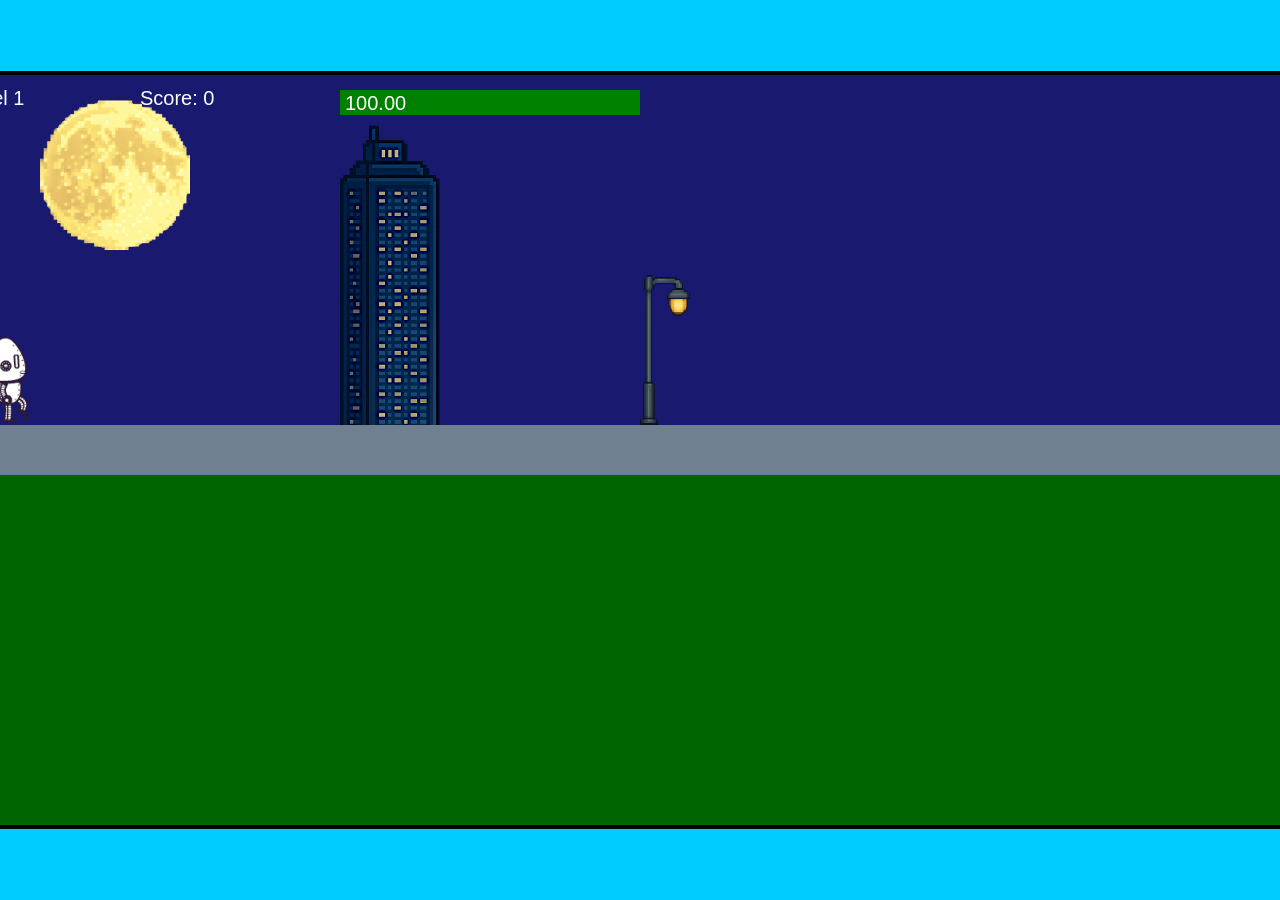
<file: fsd-projects/runtime/index.html>
<!DOCTYPE html>
<html lang="en">
  <head>
    <meta charset="UTF-8" />
    <meta name="viewport" content="width=device-width, initial-scale=1.0" />
    <title>Runtime Neo</title>
    <link rel="stylesheet" href="runtime.css" />
    <script src="https://code.jquery.com/jquery-3.1.0.js"></script>
    <script src="setup.js"></script>
    <script src="levels.js"></script>
    <script src="scenery.js"></script>
    <script src="student.js"></script>
    <script src="main.js"></script>
  </head>
  <body id="body">
    <canvas id="gameCanvas" width="1400" height="750"></canvas>
    <img id="player" src="images/halle.png" />
    <img id="projectile" src="images/projectile.png" />
    <img id="basicPlatform" src="images/interactable/basicPlatform.png" />
    <img id="spikes" src="images/interactable/spikes.png" />
    <img id="bug" src="images/interactable/bug.png" />
    <img id="healthUp" src="images/interactable/healthUp.png" />
    <img id="flag" src="images/interactable/flag.png" />
    <img id="moon" src="images/backgrounds/moon.png" />
    <img id="building" src="images/backgrounds/building.png" />
    <img id="lamp" src="images/backgrounds/lamp.png" />
  </body>
</html>
</file>
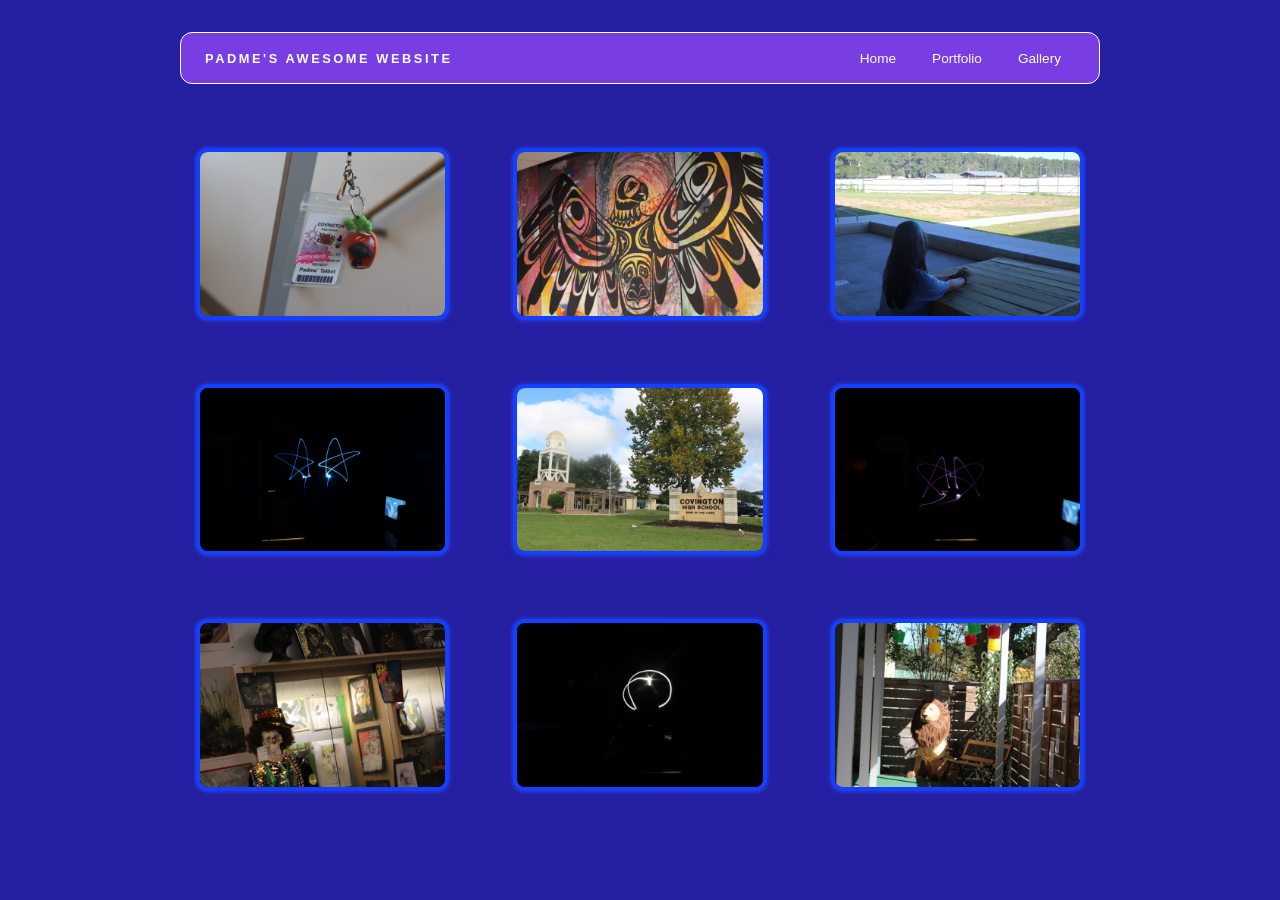
<file: images.html>
<!DOCTYPE HTML>
<html>
    <head>
        <title>OHHH Cool Pictures</title>
        <style>
    * {
  box-sizing: border-box;
}

body {
  margin: 0;
  background:rgb(37, 31, 161);
  color: hsl(0, 0%, 100%);
  font-family: "Helvetica Neue", Arial, sans-serif;
}

#all-contents {
  max-width: 1000px;
  min-height: 100vh;
  margin: 0 auto;
  padding: 32px 40px;
}

main {
  display: grid;
  grid-template-columns: minmax(220px, 1fr) minmax(420px, 1.6fr);
  align-items: center;
  min-height: calc(100vh - 160px);
  gap: clamp(32px, 5vw, 80px);
}

.sidebar {
  width: 100%;
}

.content {
  display: flex;
  flex-direction: column;
  align-items: flex-start;
  gap: 12px;
}

h2 {
  margin: 0;
  font-size: clamp(4rem, 10vw, 7rem);
  line-height: 0.9;
  font-weight: 900;
  letter-spacing: -0.04em;
  text-transform: uppercase;
  color: hsl(226, 90%, 53%);
}

.content>p{
  margin: 0;
  color: #ffffff;
  font-size: 0.9rem;
  text-transform: uppercase;
  letter-spacing: 0.15em;
  line-height: 1.4;
}

#interests {
  margin-top: 32px;
  width: 100%;
}

#interests h3 {
  margin: 0 0 12px;
  font-size: 0.75rem;
  font-weight: 700;
  text-transform: uppercase;
  letter-spacing: 0.2em;
  color: #ffffff;
}

#interests ul {
  list-style: none;
  margin: 0;
  padding: 0;
  display: flex;
  flex-wrap: wrap;
  gap: 8px;
}

#interests li {
  color: #ffffff;
  font-size: 1rem;
  font-weight: 600;
  padding: 10px 20px;
  background: #7749e4;
  border: 1px solid #ffffff;
  border-radius: 100px;
  transition:
    background 0.25s ease,
    color 0.25s ease,
    transform 0.25s ease;
  cursor: default;
}

#interests li:hover {
  background: #4482d3;
  color: #4e2a8a;
  border-color: #000000;
  transform: translateY(-2px);
}

.sidebar-img {
   width: 100%;
  max-width: 760px;
  aspect-ratio: 3 / 4;
  object-fit: cover;
  display: block;
  border-radius: 24px;
  box-shadow: 0 8px 30px rgba(0, 0, 0, 0.12);
  transition:
    filter 0.4s ease,
    transform 0.4s ease,
    box-shadow 0.4s ease;
}

.sidebar-img:hover {
  filter: grayscale(0%);
  transform: translateY(-4px);
  box-shadow: 0 16px 40px rgba(0, 0, 0, 0.18);
}

nav {
  display: flex;
  justify-content: space-between;
  align-items: center;
  margin-bottom: 48px;
  padding: 16px 24px;
  background: #783ee4;
  border: 1px solid #ffffff;
  border-radius: 12px;
}

nav h1 {
  margin: 0;
  font-size: 0.8rem;
  font-weight: 700;
  text-transform: uppercase;
  letter-spacing: 0.2em;
  color: #ffffff;
}

#nav-ul {
  list-style: none;
  display: flex;
  gap: 8px;
  margin: 0;
  padding: 0;
}

.nav-li a {
  color: #fffefe;
  text-decoration: none;
  font-size: 0.85rem;
  font-weight: 500;
  padding: 6px 14px;
  border-radius: 8px;
  transition:
    background 0.25s ease,
    color 0.25s ease;
}

.nav-li a:hover {
  background: #ffffff;
  color: #084da8;
}

            .image-grid {
                display: grid;
                grid-template-columns: repeat(3, 1fr);
                gap: 32px;
                margin-top: 32px;
            }
            .image-item {
                
                transition: transform 0.2s;
                display: flex;
                align-items: center;
                justify-content: center;
                padding: 16px;
            }
            .image-item img {
                max-width: 100%;
                max-height: 320px;
                border-radius: 12px;
                box-shadow: 0 0 2px 2px #1453ff57, 0 2px 8px 0 rgba(96, 71, 236, 0.18);
                background: #18120f;
                border: 4px solid #143fff;
                transition: box-shadow 0.2s, border-color 0.2s, transform 0.2s;
            }
            .image-item img:hover {
                box-shadow: 0 0 8px 8px #50a6ce88, 0 2px 8px 0 rgba(43, 151, 201, 0.18);
                border-color: #14a1ff;
                transform: scale(1.08);
            }
            @media (max-width: 900px) {
                .image-grid {
                    grid-template-columns: repeat(2, 1fr);
                }
            }
            @media (max-width: 600px) {
                .image-grid {
                    grid-template-columns: 1fr;
                }
            }
    </style>
    </head>
    
    <body>
        <div id="all-contents">
            <nav>
                <h1>Padme's Awesome Website</h1>
                <ul id="nav-ul">
                    <li class="nav-li">
                        <a id="navanchor" href="index.html">Home</a>
                    </li>
                    <li class="nav-li">
                        <a id="navanchor" href="portfolio.html">Portfolio</a>
                        </li>
                    <li class="nav-li"><a id="navanchor" href="images.html">Gallery</a>
                    </li>
                    
                </ul>
            </nav>
                <div class="image-grid">
                    <div class="image-item"><img src="assets/IMG_3467.JPG" ></div>
                    <div class="image-item"><img src="assets/IMG_6523.JPG" ></div>
                    <div class="image-item"><img src="assets/IMG_8027.JPG" ></div>
                    <div class="image-item"><img src="assets/IMG_8096.JPG" ></div>
                     <div class="image-item"><img src="assets/IMG_6564.JPG" ></div>
                     <div class="image-item"><img src="assets/IMG_8101.JPG" ></div>
                    <div class="image-item"><img src="assets/IMG_6522.JPG" ></div>
                    <div class="image-item"><img src="assets/IMG_8076.JPG" ></div>
                     <div class="image-item"><img src="assets/IMG_6524.JPG" ></div>
                     
                </div>
                <!-- Modal for full-size image -->
                <div id="imageModal" class="modal">
                    <span class="close">&times;</span>
                    <span class="modal-arrow left">&#10094;</span>
                    <img class="modal-content" id="modalImg" alt="Full Size">
                    <span class="modal-arrow right">&#10095;</span>
                </div>
    </body>
      
      
      
      
      
      
      
        <script>
        // Modal logic with navigation
        const modal = document.getElementById('imageModal');
        const modalImg = document.getElementById('modalImg');
        const closeBtn = document.querySelector('.close');
        const leftArrow = document.querySelector('.modal-arrow.left');
        const rightArrow = document.querySelector('.modal-arrow.right');
        const images = Array.from(document.querySelectorAll('.image-item img'));
        let currentIndex = 0;

        function showModal(index) {
            currentIndex = index;
            modal.style.display = 'block';
            modalImg.src = images[index].src;
            modalImg.alt = images[index].alt;
        }

        images.forEach((img, idx) => {
            img.addEventListener('click', function() {
                showModal(idx);
            });
        });

        closeBtn.onclick = function() {
            modal.style.display = 'none';
            modalImg.src = '';
        }

        leftArrow.onclick = function(e) {
            e.stopPropagation();
            currentIndex = (currentIndex - 1 + images.length) % images.length;
            showModal(currentIndex);
        }

        rightArrow.onclick = function(e) {
            e.stopPropagation();
            currentIndex = (currentIndex + 1) % images.length;
            showModal(currentIndex);
        }

        window.onclick = function(event) {
            if (event.target === modal) {
                modal.style.display = 'none';
                modalImg.src = '';
            }
        }

        window.addEventListener('keydown', function(e) {
            if (modal.style.display === 'block') {
                if (e.key === 'ArrowLeft') {
                    currentIndex = (currentIndex - 1 + images.length) % images.length;
                    showModal(currentIndex);
                } else if (e.key === 'ArrowRight') {
                    currentIndex = (currentIndex + 1) % images.length;
                    showModal(currentIndex);
                } else if (e.key === 'Escape') {
                    modal.style.display = 'none';
                    modalImg.src = '';
                }
            }
        });
        </script>
        <style>
            .modal {
                display: none;
                position: fixed;
                z-index: 1000;
                left: 0;
                top: 0;
                width: 100vw;
                height: 100vh;
                overflow: auto;
                animation: fadeIn 0.3s;
            }
            .modal-content {
                display: block;
                margin: 5vh auto;
                max-width: 90vw;
                max-height: 80vh;
                border-radius: 18px;
                box-shadow: 0 8px 32px 0 rgba(38, 95, 218, 0.32);
                background: #18120f;
                border: 6px solid #1466ff;
                animation: scaleUp 0.3s;
            }
            .close {
                position: absolute;
                top: 32px;
                right: 48px;
                color: #14c8ff;
                font-size: 48px;
                font-weight: 300;
                cursor: pointer;
                z-index: 1001;
                transition: color 0.2s;
                text-shadow: 2px 2px 8px #000;
            }
            .close:hover {
                color: #fff;
            }
            .modal-arrow {
                position: absolute;
                top: 50%;
                transform: translateY(-50%);
                color: #1466ff;
                font-size: 64px;
                font-weight: 300;
                cursor: pointer;
                z-index: 1001;
                user-select: none;
                padding: 0 24px;
                transition: color 0.2s;
                text-shadow: 2px 2px 8px #000;
            }
            .modal-arrow.left {
                left: 0;
            }
            .modal-arrow.right {
                right: 0;
            }
            .modal-arrow:hover {
                color: #fff;
            }
            @keyframes fadeIn {
                from { opacity: 0; }
                to { opacity: 1; }
            }
            @keyframes scaleUp {
                from { transform: scale(0.95); }
                to { transform: scale(1); }
            }
        </style>
</html>
</file>
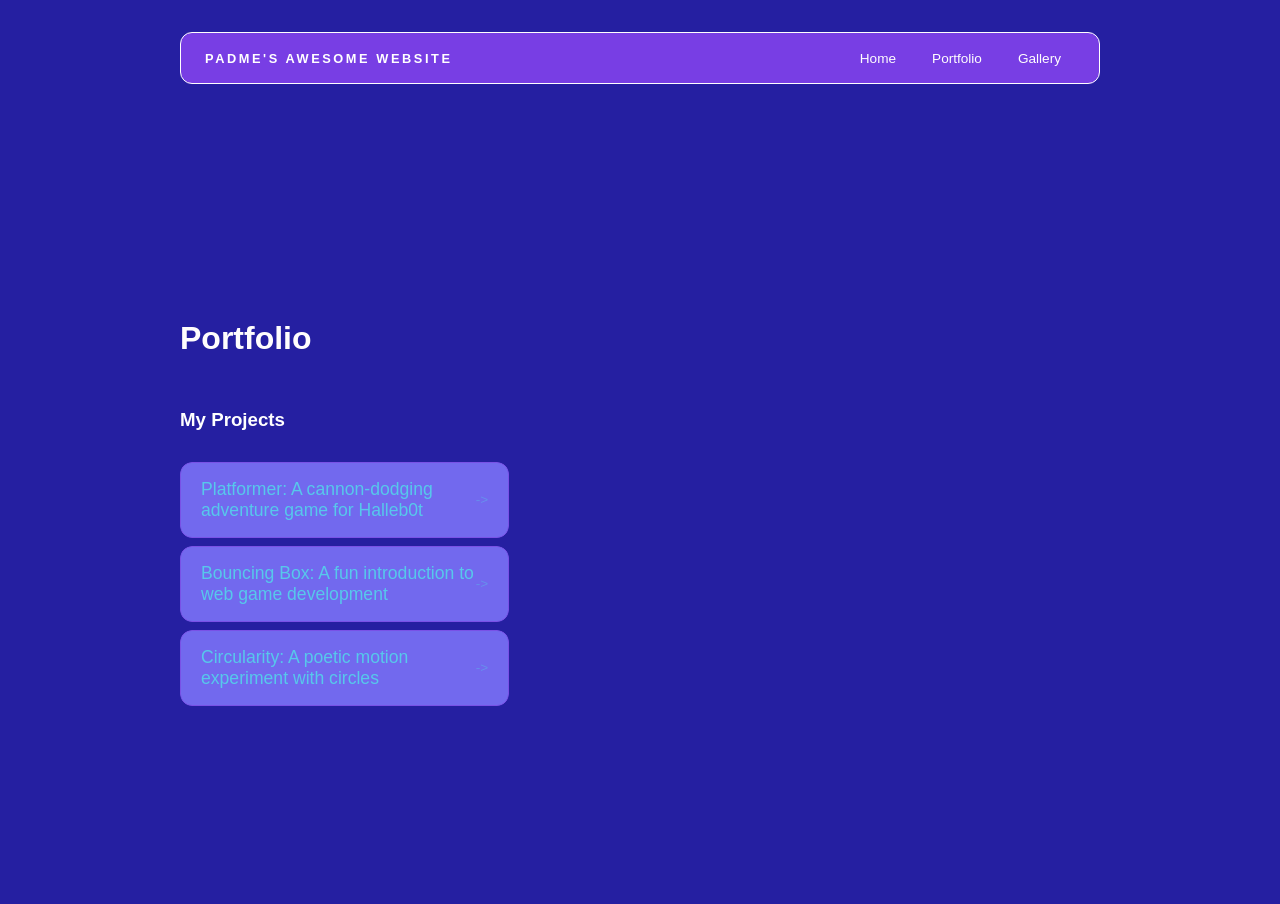
<file: portfolio.html>
<!DOCTYPE html>
<html>
  <head>
    <title>Da Great Portfolio</title>
      <link rel="stylesheet" href="style.css" />
  </head>

  <body>
    <!-- All content goes here -->
    <div id="all-contents">
       <nav>
<h1>Padme's Awesome Website</h1>
<ul id="nav-ul">
<li class="nav-li">
  <a href="index.html">Home</a>
</li>
<li class="nav-li">
  <a href="portfolio.html">Portfolio</a>
</li>
<li class="nav-li"> 
  <a href="images.html">Gallery</a>
</li>
</ul>
  </nav>

  <main>
 <div class="content">
    <h1>Portfolio</h1>
    <h3>My Projects</h3>
    <ul id="portfolio">
<li>
  <a href="fsd-projects/platformer/">Platformer: A cannon-dodging adventure game for Halleb0t</a>
</li>
<li>
  <a href="fsd-projects/bouncing-box/">Bouncing Box: A fun introduction to web game development</a>
</li>
<li>
  <a href="fsd-projects/circularity/">Circularity: A poetic motion experiment with circles</a>
</li>
    </ul>

    <!-- ASD Projects will go here -->

  </div>
  </main>
    </div>
  </body>
</html>
</file>
<file: fsd-projects/runtime/runtime.css>
/* runtime.css */
/* Styles for Runtime Neo auto-runner game */

img {
  display: none;
}

#gameCanvas {
  position: absolute;
  border: 4px solid #000;
  top: 50%;
  left: 50%;
  transform: translate(-50%, -50%);
}

body {
  margin: 0;
  background-color: #00ccff;
  font-family: Arial, sans-serif;
  text-align: center;
  overflow: hidden;
}
</file>
<file: style.css>
* {
  box-sizing: border-box;
}

body {
  margin: 0;
  background:rgb(37, 31, 161);
  color: hsl(0, 0%, 100%);
  font-family: "Helvetica Neue", Arial, sans-serif;
}

#all-contents {
  max-width: 1000px;
  min-height: 100vh;
  margin: 0 auto;
  padding: 32px 40px;
}

main {
  display: grid;
  grid-template-columns: minmax(220px, 1fr) minmax(420px, 1.6fr);
  align-items: center;
  min-height: calc(100vh - 160px);
  gap: clamp(32px, 5vw, 80px);
}

.sidebar {
  width: 100%;
}

.content {
  display: flex;
  flex-direction: column;
  align-items: flex-start;
  gap: 12px;
}

h2 {
  margin: 0;
  font-size: clamp(4rem, 10vw, 7rem);
  line-height: 0.9;
  font-weight: 900;
  letter-spacing: -0.04em;
  text-transform: uppercase;
  color: hsl(226, 90%, 53%);
}

.content>p{
  margin: 0;
  color: #ffffff;
  font-size: 0.9rem;
  text-transform: uppercase;
  letter-spacing: 0.15em;
  line-height: 1.4;
}

#interests {
  margin-top: 32px;
  width: 100%;
}

#interests h3 {
  margin: 0 0 12px;
  font-size: 0.75rem;
  font-weight: 700;
  text-transform: uppercase;
  letter-spacing: 0.2em;
  color: #ffffff;
}

#interests ul {
  list-style: none;
  margin: 0;
  padding: 0;
  display: flex;
  flex-wrap: wrap;
  gap: 8px;
}

#interests li {
  color: #ffffff;
  font-size: 1rem;
  font-weight: 600;
  padding: 10px 20px;
  background: #7749e4;
  border: 1px solid #ffffff;
  border-radius: 100px;
  transition:
    background 0.25s ease,
    color 0.25s ease,
    transform 0.25s ease;
  cursor: default;
}

#interests li:hover {
  background: #4482d3;
  color: #4e2a8a;
  border-color: #000000;
  transform: translateY(-2px);
}

.sidebar-img {
   width: 100%;
  max-width: 760px;
  aspect-ratio: 3 / 4;
  object-fit: cover;
  display: block;
  border-radius: 24px;
  box-shadow: 0 8px 30px rgba(0, 0, 0, 0.12);
  transition:
    filter 0.4s ease,
    transform 0.4s ease,
    box-shadow 0.4s ease;
}

.sidebar-img:hover {
  filter: grayscale(0%);
  transform: translateY(-4px);
  box-shadow: 0 16px 40px rgba(0, 0, 0, 0.18);
}

nav {
  display: flex;
  justify-content: space-between;
  align-items: center;
  margin-bottom: 48px;
  padding: 16px 24px;
  background: #783ee4;
  border: 1px solid #ffffff;
  border-radius: 12px;
}

nav h1 {
  margin: 0;
  font-size: 0.8rem;
  font-weight: 700;
  text-transform: uppercase;
  letter-spacing: 0.2em;
  color: #ffffff;
}

#nav-ul {
  list-style: none;
  display: flex;
  gap: 8px;
  margin: 0;
  padding: 0;
}

.nav-li a {
  color: #fffefe;
  text-decoration: none;
  font-size: 0.85rem;
  font-weight: 500;
  padding: 6px 14px;
  border-radius: 8px;
  transition:
    background 0.25s ease,
    color 0.25s ease;
}

.nav-li a:hover {
  background: #ffffff;
  color: #084da8;
}


/* Portfolio styles */
.content h1 {
  color: rgb(255, 253, 253);
}

#portfolio {
  list-style: none;
  margin: 0;
  padding: 0;
  width: 100%;
  display: flex;
  flex-direction: column;
  gap: 8px;
}

#portfolio li {
  border-radius: 12px;
  overflow: hidden;
}

#portfolio a {
  display: flex;
  justify-content: space-between;
  align-items: center;
  text-decoration: none;
  color: #57c8eb;
  padding: 16px 20px;
  font-size: 1.1rem;
  font-weight: 500;
  background: #7269ee;
  border: 1px solid #7951e6;
  border-radius: 12px;
  transition: background 0.25s ease, color 0.25s ease, transform 0.25s ease;
}

#portfolio a:hover {
  background: #2f1cdd;
  color: #1465cf;
  transform: translateX(4px);
}

#portfolio a::after {
  content: "->";
  font-size: 0.85rem;
  opacity: 0.4;
  transition: opacity 0.25s ease;
  white-space: nowrap;
}

#portfolio a:hover::after {
  opacity: 1;
}
</file>
